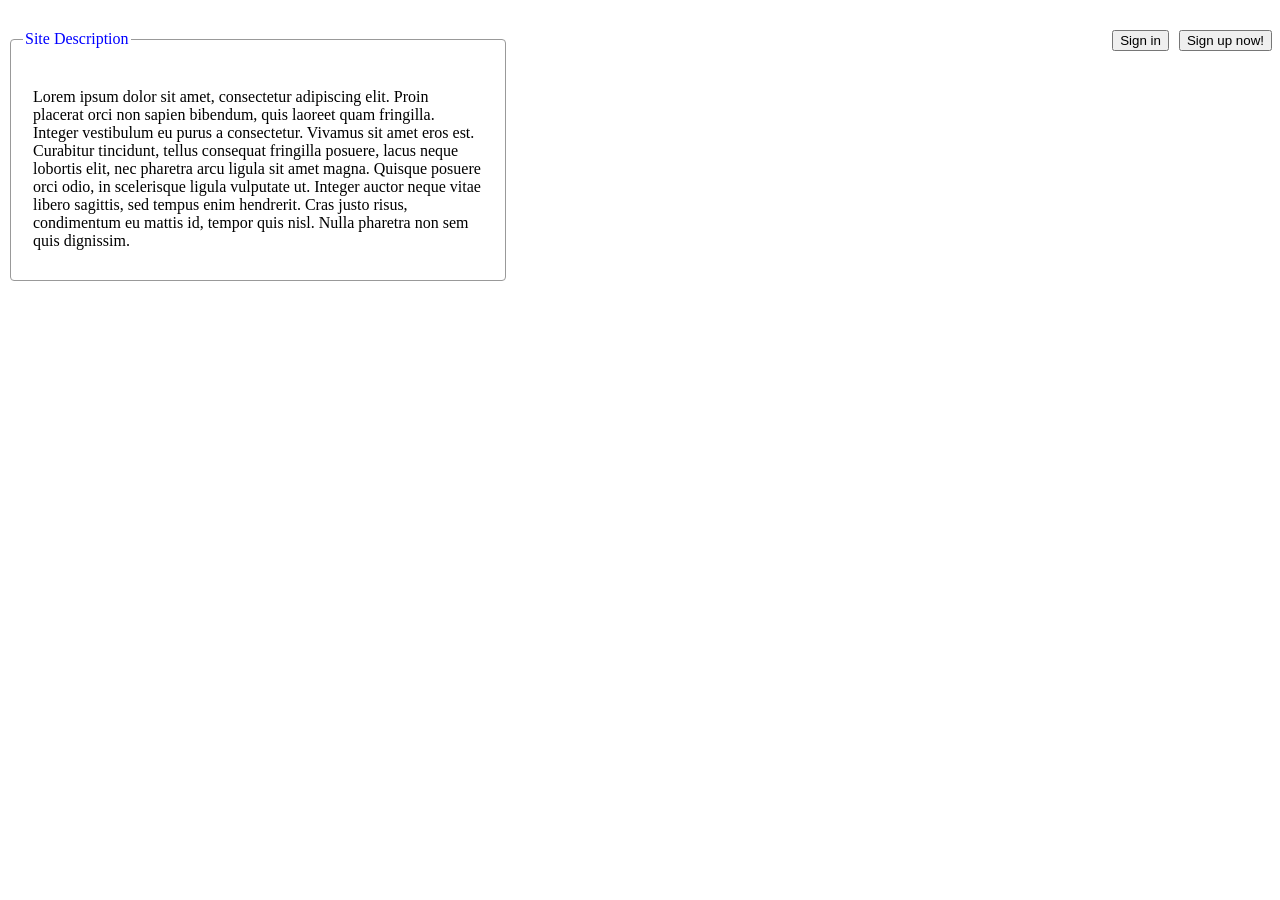
<file: htmldocs/index.html>
<!DOCTYPE html>
<html lang="en">
<head>
    <meta charset="UTF-8">
    <link rel="stylesheet" href="../css/style_index.css">
    <script src="../js/functions.js"></script>
    <title>Welcome to the site</title>
</head>
<body>
<div>
    <button name="signup" onclick="showSignUp()">Sign up now!</button>
    <button name="signin" onclick="showSignIn()">Sign in</button>
</div>
<div class="contentDescription">
    <fieldset>
        <legend class="description">Site Description</legend>
        </br>
        <p>Lorem ipsum dolor sit amet, consectetur adipiscing elit. Proin placerat orci non sapien bibendum, quis
            laoreet quam fringilla. Integer vestibulum eu purus a consectetur. Vivamus sit amet eros est. Curabitur
            tincidunt, tellus consequat fringilla posuere, lacus neque lobortis elit, nec pharetra arcu ligula sit amet
            magna. Quisque posuere orci odio, in scelerisque ligula vulputate ut. Integer auctor neque vitae libero
            sagittis, sed tempus enim hendrerit. Cras justo risus, condimentum eu mattis id, tempor quis nisl. Nulla
            pharetra non sem quis dignissim.</p>
    </fieldset>
</div>
</body>
</html>
</file>
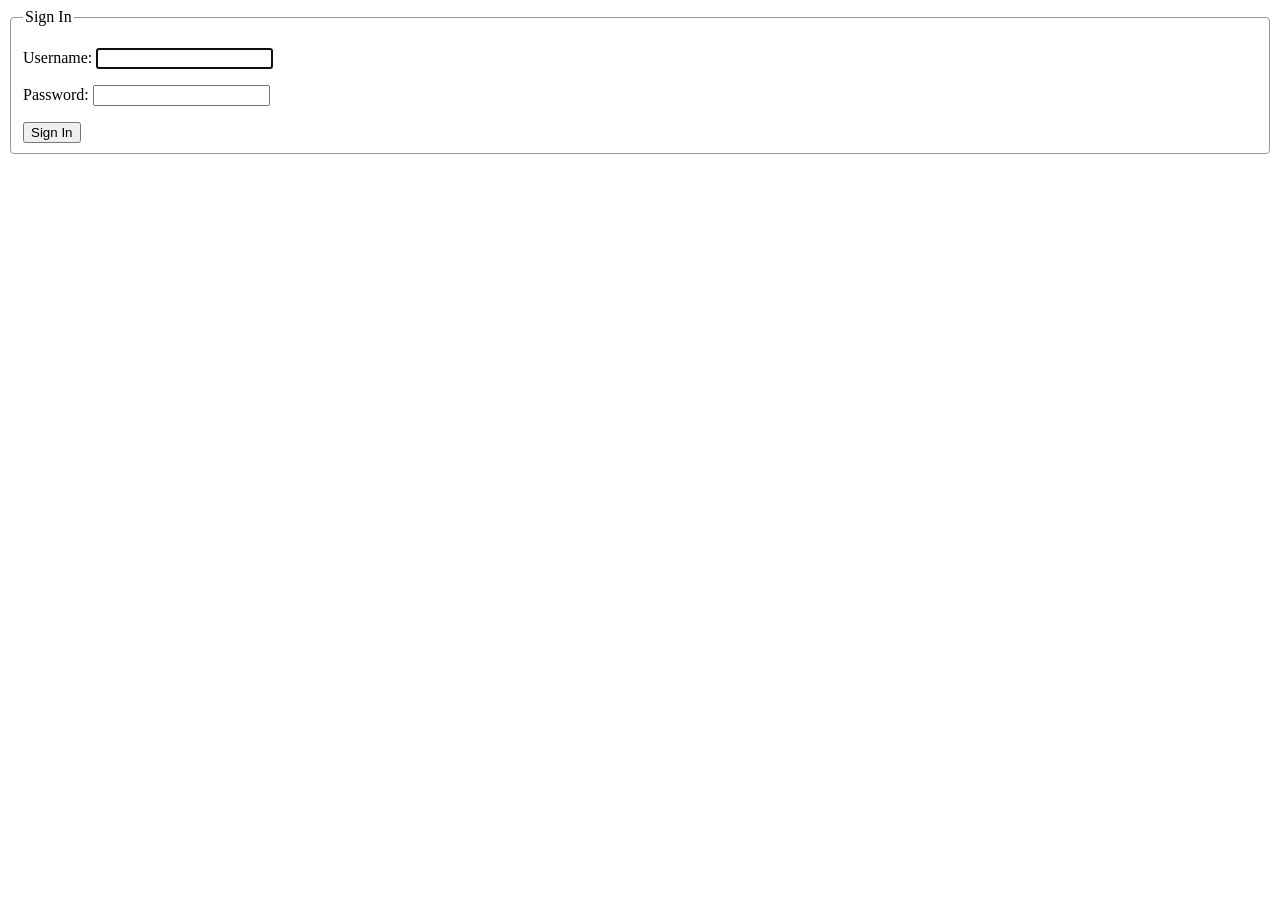
<file: htmldocs/signin_page.html>
<!DOCTYPE html>
<html lang="en">
<head>
    <meta charset="UTF-8">
    <link rel="stylesheet" href="../css/style_signin.css">
    <title>SignIn</title>
</head>
<body>
    <form method="post" action="../php/signin.php">
        <fieldset>
            <legend>Sign In</legend>
        <div>
            <p><label for="inputUser">Username: </label>
            <input type="text" name="user" id="inputUser" value="" autofocus="autofocus" required="required"/></p>
            <p><label for="inputPassword">Password: </label>
                <input type="password" name="password" id="inputPassword" value="" required="required"/></p>
        </div>
            <button type="submit">Sign In</button>
            </fieldset>
    </form>
</body>
</html>
</file>
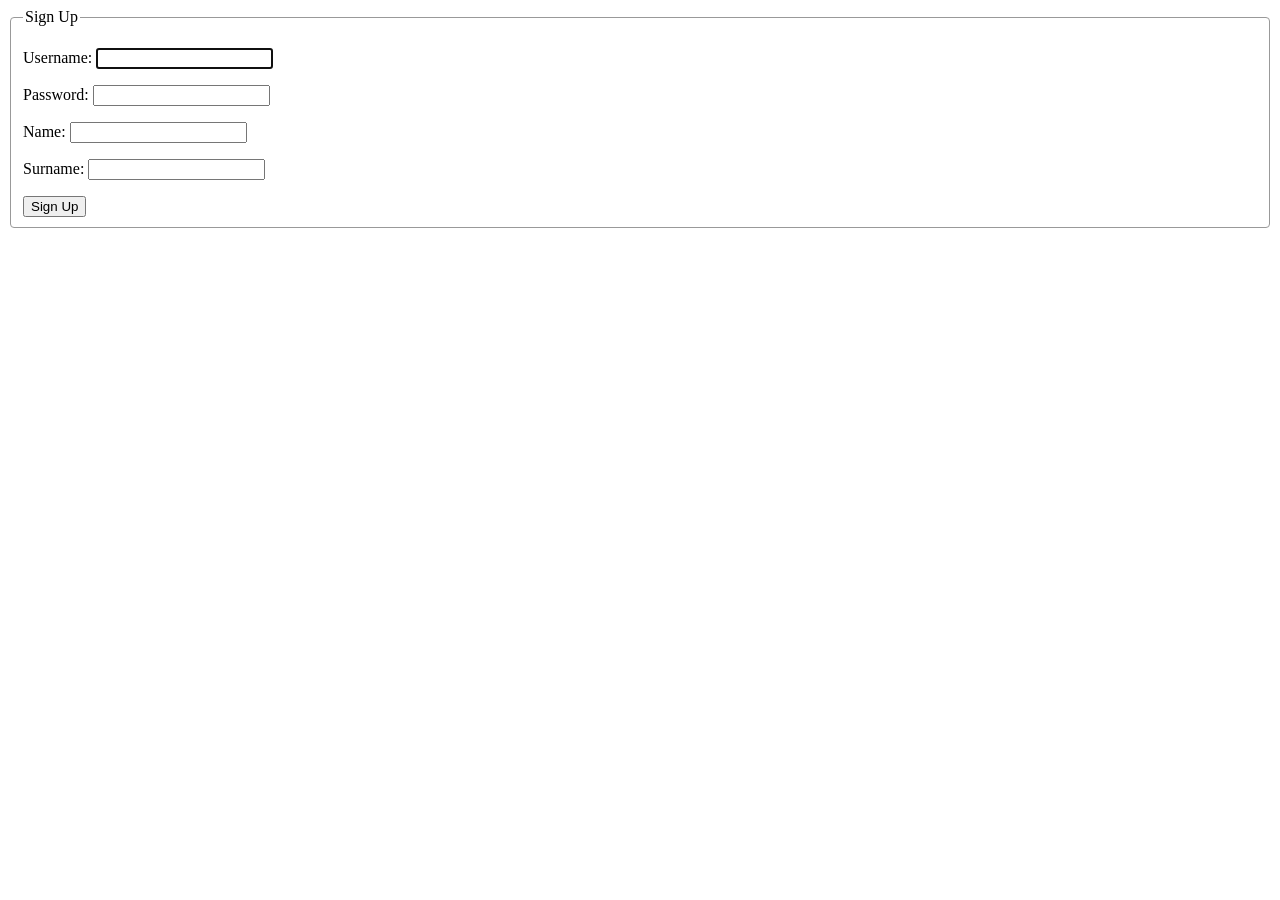
<file: htmldocs/signup_page.html>
<!DOCTYPE html>
<html lang="en">
<head>
    <meta charset="UTF-8">
    <link rel="stylesheet" href="../css/style_signin.css">
    <title>SignIn</title>
</head>
<body>
<form method="post" action="../php/signup.php">
    <fieldset>
        <legend>Sign Up</legend>
        <div>
            <p><label for="inputUser">Username: </label>
                <input type="text" name="user" id="inputUser" value="" autofocus="autofocus" required="required"/></p>
            <p><label for="inputPassword">Password: </label>
                <input type="password" name="password" id="inputPassword" value="" required="required"/></p>
            <p><label for="inputName">Name: </label>
                <input type="text" name="name" id="inputName" value="" autofocus="autofocus" required="required"/></p>
            <p><label for="inputSurname">Surname: </label>
                <input type="text" name="surname" id="inputSurname" value="" autofocus="autofocus" required="required"/></p>
        </div>
        <button type="submit">Sign Up</button>
    </fieldset>
</form>
</body>
</html>
</file>
<file: css/style_index.css>
.description{
    color:blue;
}

.contentDescription{
    width: 500px;
    margin-top: 30px;
    align-content: center;

}
p{
    margin-right: 10px;
    margin-left: 10px;
    margin-bottom: 20px;
}

fieldset {
    border: 1px solid #999;
    border-radius: 4px;
}

form{
    background-position: right;
}

button{
    position: relative;
    float: right;
    margin-left: 10px;
}
</file>
<file: css/style_signin.css>
button {
    position: center;
}

fieldset {
    border: 1px solid #999;
    border-radius: 4px;
}

div{
    display: inline-list-item;
    justify-content: right;
}
</file>
